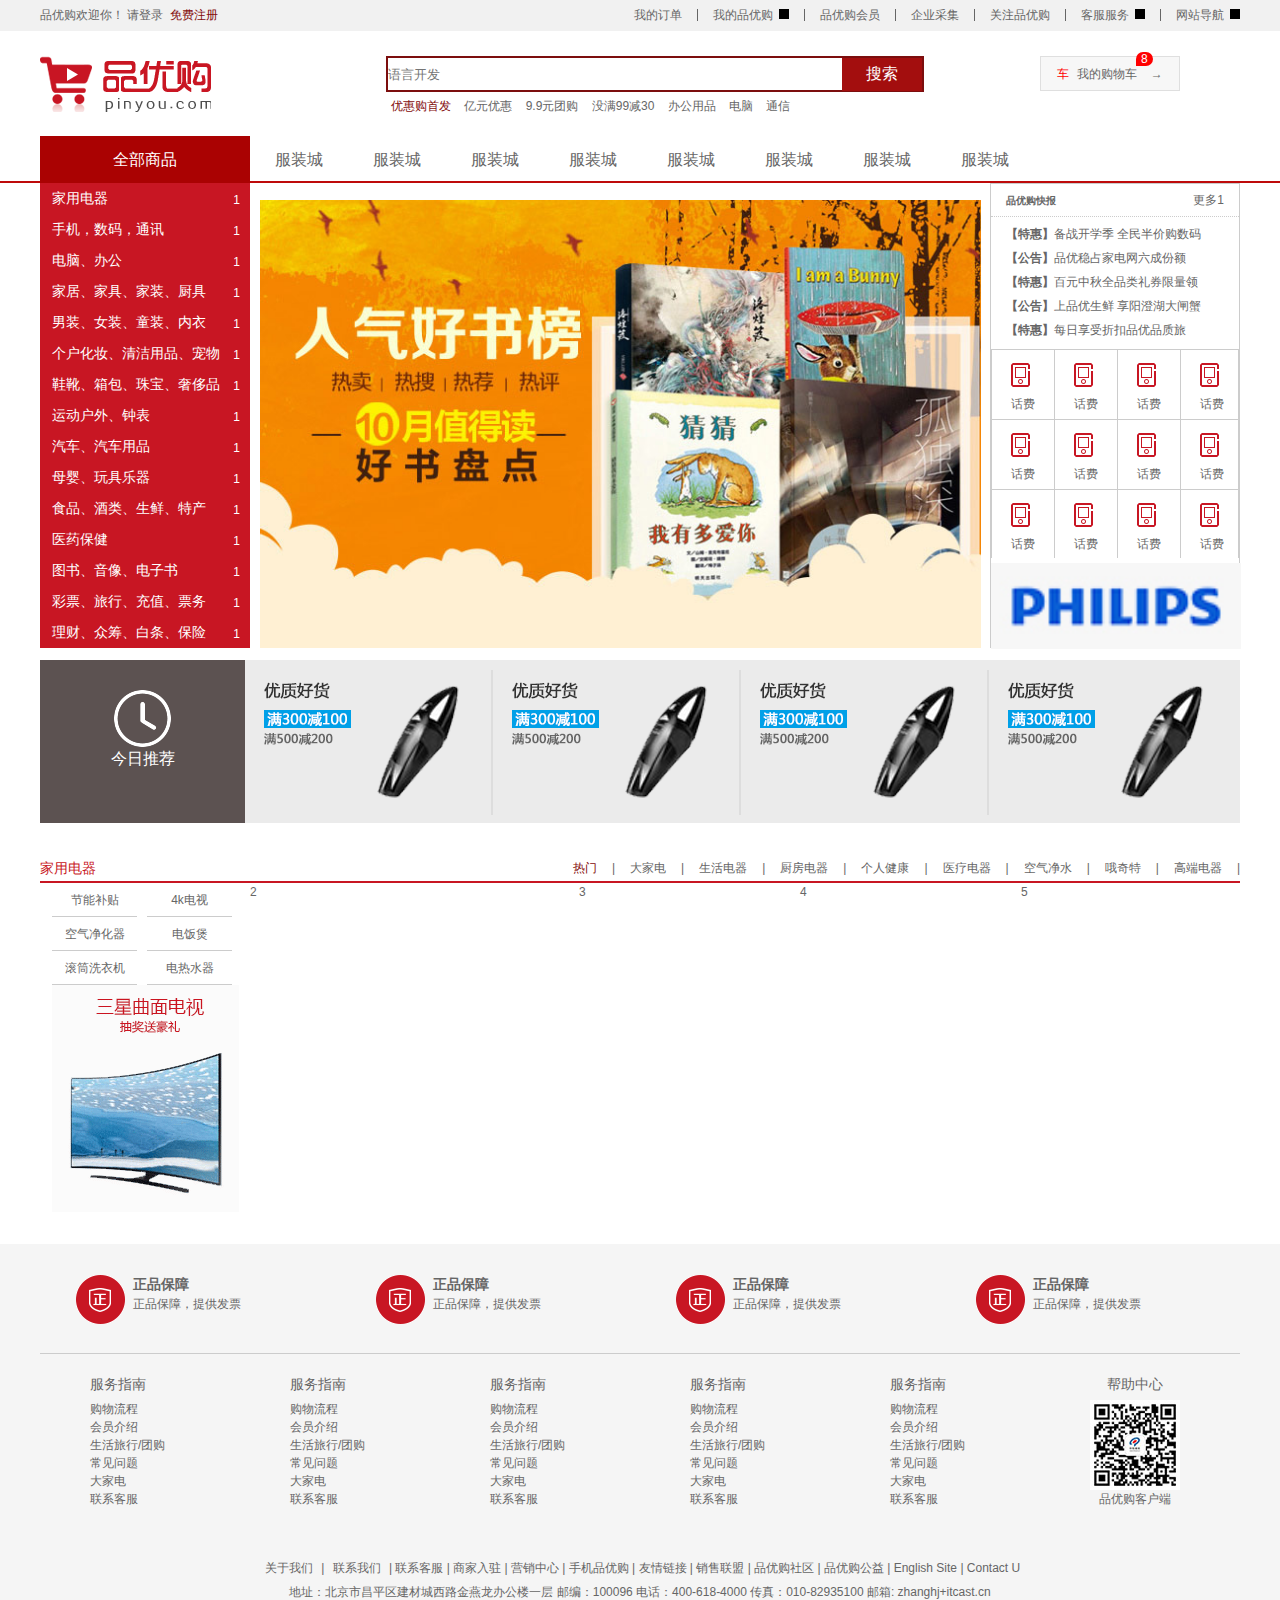
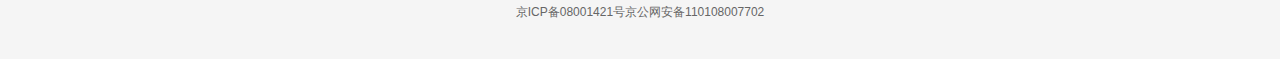
<file: shopping/index.html>
<!DOCTYPE html>
<html lang="en">

<head>
    <meta charset="UTF-8">
    <meta http-equiv="X-UA-Compatible" content="IE=edge">
    <meta name="viewport" content="width=device-width, initial-scale=1.0">
    <title>品优购首页 -小米s5，红米note4，小米MIX，小米笔记本官方网站</title>
    <!-- 网站说明 -->
    <meta name="description"
        content="京东JD》COM-专业的综合网上购物商城，销售家电，数码通讯，电脑，家具百货，服装服饰，母婴，图书，视屏，等数万个平拍优质商品。便捷，诚信的服务，为你提供愉快的网上购物体验！/">
    <!-- keywords关键字 -->
    <meta name="keywords" content="网上购物，网上商城，手机，笔记本，电脑，MP3，cd，vcd，dv，相机，数码，配件，存储卡，京东/">
    <!-- 引入页面上方图标 -->
    <link rel="shortcut icon" href="favicon.ico">
    <!-- 引入我们初始化样式文件 -->
    <link rel="stylesheet" href="css/京东css初始化代码.css">
    <!-- 引入我们公共样式文件 -->
    <link rel="stylesheet" href="css/common.css">
    <!-- 引入主体文件 -->
    <link rel="stylesheet" href="css/index.css">

</head>


<body>
    <!-- 快捷导航开始 -->
    <div class="shortcut">
        <div class="w">
            <div class="fl">
                <ul>
                    <li>品优购欢迎你！&nbsp;</li>
                    <li>
                        <a href="#">请登录</a> &nbsp;<a href="register.html" class="style_color">免费注册</a>
                    </li>
                </ul>
            </div>
            <div class="fr">
                <ul>
                    <li>我的订单</li>
                    <li></li>
                    <li class="arrow_icon">我的品优购</li>
                    <li></li>
                    <li>品优购会员</li>
                    <li></li>
                    <li>企业采集</li>
                    <li></li>
                    <li>关注品优购</li>
                    <li></li>
                    <li class="arrow_icon">客服服务</li>
                    <li></li>
                    <li class="arrow_icon">网站导航</li>
                </ul>
            </div>
        </div>
    </div>
    <!-- 快捷导航结束 -->
    <!-- header制作开始 -->
    <div class="header w">
        <!-- logo的制作开始 -->
        <div class="logo">
            <h1><a href="index.html">品优购首页</a></h1>
        </div>
        <!-- logo制作结束 -->
        <!-- seacher制作开始 -->
        <div class="search">
            <input type="search" placeholder="语言开发">
            <button>搜索</button>
        </div>
        <!-- seacher制作结束 -->
        <!-- hotwords制作开始 -->
        <div class="hotwords">
            <a href="#" class="style_color"> 优惠购首发</a>
            <a href="#">亿元优惠</a>
            <a href="#">9.9元团购</a>
            <a href="#">没满99减30</a>
            <a href="#">办公用品</a>
            <a href="#">电脑</a>
            <a href="#">通信</a>
        </div>
        <!-- hotwords制作结束 -->
        <!-- shopcar制作开始 -->
        <div class="shopcar">
            我的购物车
            <i class="count">8</i>


        </div>
        <!-- shopcar制作结束 -->
    </div>
    <!-- header制作结束 -->
    <!-- nav制作开始 -->
    <nav class="nav">
        <div class="w">
            <div class="dropdown">
                <div class="dt">
                    全部商品
                </div>
                <div class="dd">
                    <ul>
                        <li><a href="#">家用电器</a> </li>
                        <li><a href="list.html">手机，数码，通讯</a> </li>
                        <li><a href="#">电脑、办公</a> </li>
                        <li><a href="#">家居、家具、家装、厨具</a> </li>
                        <li><a href="#">男装、女装、童装、内衣</a> </li>
                        <li><a href="#">个户化妆、清洁用品、宠物</a> </li>
                        <li><a href="#">鞋靴、箱包、珠宝、奢侈品</a> </li>
                        <li><a href="#">运动户外、钟表</a> </li>
                        <li><a href="#">汽车、汽车用品</a> </li>
                        <li><a href="#">母婴、玩具乐器</a> </li>
                        <li><a href="#">食品、酒类、生鲜、特产</a> </li>
                        <li><a href="#">医药保健</a> </li>
                        <li><a href="#">图书、音像、电子书</a> </li>
                        <li><a href="#">彩票、旅行、充值、票务</a> </li>
                        <li><a href="#">理财、众筹、白条、保险</a> </li>


                    </ul>
                </div>
            </div>
            <div class="navitems">
                <ul>
                    <li><a href="#">服装城</a></li>
                    <li><a href="#">服装城</a></li>
                    <li><a href="#">服装城</a></li>
                    <li><a href="#">服装城</a></li>
                    <li><a href="#">服装城</a></li>
                    <li><a href="#">服装城</a></li>
                    <li><a href="#">服装城</a></li>
                    <li><a href="#">服装城</a></li>

                </ul>
            </div>
        </div>
    </nav>

    <!-- main主体模块开始 -->
    <div class="w">
        <div class="main">
            <div class="focus">
                <ul>
                    <li><img src="upload/banner1.jpg"></li>
                </ul>
            </div>
            <div class="newsflash">
                <div class="new">
                    <div class="new_hd">
                        <h5>品优购快报</h5>
                        <a href="#">更多</a>
                    </div>
                    <div class="new_bd">
                        <ul>
                            <li><strong>【特惠】</strong>备战开学季 全民半价购数码</li>
                            <li><strong>【公告】</strong>品优稳占家电网六成份额</li>
                            <li><strong>【特惠】</strong>百元中秋全品类礼券限量领</li>
                            <li><strong>【公告】</strong>上品优生鲜 享阳澄湖大闸蟹 </li>
                            <li><strong>【特惠】</strong>每日享受折扣品优品质旅</li>
                        </ul>
                    </div>
                </div>
                <div class="lifeservice">
                    <ul>
                        <li>
                            <i></i>
                            <p>话费</p>
                        </li>
                        <li>
                            <i></i>
                            <p>话费</p>
                        </li>
                        <li>
                            <i></i>
                            <p>话费</p>
                        </li>
                        <li>
                            <i></i>
                            <p>话费</p>
                        </li>
                        <li>
                            <i></i>
                            <p>话费</p>
                        </li>
                        <li>
                            <i></i>
                            <p>话费</p>
                        </li>
                        <li>
                            <i></i>
                            <p>话费</p>
                        </li>
                        <li>
                            <i></i>
                            <p>话费</p>
                        </li>
                        <li>
                            <i></i>
                            <p>话费</p>
                        </li>
                        <li>
                            <i></i>
                            <p>话费</p>
                        </li>
                        <li>
                            <i></i>
                            <p>话费</p>
                        </li>
                        <li>
                            <i></i>
                            <p>话费</p>
                        </li>
                    </ul>

                </div>
                <div class="bargain">
                    <img src="upload/brand_17.png">
                </div>
            </div>
        </div>
    </div>
    <!-- main主体模块结束 -->

    <!-- 推荐模块开始 -->
    <div class="w recom">
        <div class="recom_hd">
            <img src="images/clock.png" alt="">
            <p>今日推荐</p>

        </div>
        <div class="recom_bd">
            <ul>
                <li><img src="upload/today01.png" alt=""></li>
                <li><img src="upload/today01.png" alt=""></li>
                <li><img src="upload/today01.png" alt=""></li>
                <li><img src="upload/today01.png" alt=""></li>
            </ul>
        </div>
    </div>
    <!-- 推荐模块结束 -->


    <!-- floor模块开始 -->
    <div class="floor">
        <div class="w jiadian">
            <div class="box_hd">
                <h3>家用电器</h3>
                <div class="tab_list">
                    <ul>
                        <li><a href="#" class="style_color">热门</a>|</li>
                        <li><a href="#">大家电</a>|</li>
                        <li><a href="#">生活电器</a>|</li>
                        <li><a href="#">厨房电器</a>|</li>
                        <li><a href="#">个人健康</a>|</li>
                        <li><a href="#">医疗电器</a>|</li>
                        <li><a href="#">空气净水</a>|</li>
                        <li><a href="#">哦奇特</a>|</li>
                        <li><a href="#">高端电器</a>|</li>


                    </ul>
                </div>
            </div>
            <div class="box_bd">
                <div class="tab_content">
                    <div class="col_210">
                        <ul>
                            <li><a href="#">节能补贴</a></li>
                            <li><a href="#">4k电视</a></li>
                            <li><a href="#">空气净化器</a></li>
                            <li><a href="#">电饭煲</a></li>
                            <li><a href="#">滚筒洗衣机</a></li>
                            <li><a href="#">电热水器</a></li>
                        </ul>
                        <img src="upload/floor-1-1.png" alt="">
                    </div>
                    <div class="col_329">2</div>
                    <div class="col_221">3</div>
                    <div class="col_221">4</div>
                    <div class="col_219">5</div>
                </div>
            </div>
        </div>

    </div>



    <!-- floor模块结束 -->






    <!-- 底部模块开始 -->
    <footer class="footer">
        <div class="w">
            <!-- 服务模块开始 -->
            <div class="mod_service">
                <ul>
                    <li>
                        <h5></h5>
                        <div class="service_txt">
                            <h4>正品保障</h4>
                            <p>正品保障，提供发票</p>
                        </div>
                    </li>
                    <li>
                        <h5></h5>
                        <div class="service_txt">
                            <h4>正品保障</h4>
                            <p>正品保障，提供发票</p>
                        </div>
                    </li>
                    <li>
                        <h5></h5>
                        <div class="service_txt">
                            <h4>正品保障</h4>
                            <p>正品保障，提供发票</p>
                        </div>
                    </li>
                    <li>
                        <h5></h5>
                        <div class="service_txt">
                            <h4>正品保障</h4>
                            <p>正品保障，提供发票</p>
                        </div>
                    </li>
                </ul>
            </div>
            <!-- 服务模块结束 -->
            <!-- 最底部模块开始 -->
            <div class="mod_help">
                <dl>
                    <dt>服务指南</dt>
                    <dd><a href="#">购物流程</a></dd>
                    <dd><a href="#">会员介绍</a></dd>
                    <dd><a href="#">生活旅行/团购</a></dd>
                    <dd><a href="#">常见问题</a></dd>
                    <dd><a href="#">大家电</a></dd>
                    <dd><a href="#">联系客服</a></dd>
                </dl>
                <dl>
                    <dt>服务指南</dt>
                    <dd><a href="#">购物流程</a></dd>
                    <dd><a href="#">会员介绍</a></dd>
                    <dd><a href="#">生活旅行/团购</a></dd>
                    <dd><a href="#">常见问题</a></dd>
                    <dd><a href="#">大家电</a></dd>
                    <dd><a href="#">联系客服</a></dd>
                </dl>
                <dl>
                    <dt>服务指南</dt>
                    <dd><a href="#">购物流程</a></dd>
                    <dd><a href="#">会员介绍</a></dd>
                    <dd><a href="#">生活旅行/团购</a></dd>
                    <dd><a href="#">常见问题</a></dd>
                    <dd><a href="#">大家电</a></dd>
                    <dd><a href="#">联系客服</a></dd>
                </dl>
                <dl>
                    <dt>服务指南</dt>
                    <dd><a href="#">购物流程</a></dd>
                    <dd><a href="#">会员介绍</a></dd>
                    <dd><a href="#">生活旅行/团购</a></dd>
                    <dd><a href="#">常见问题</a></dd>
                    <dd><a href="#">大家电</a></dd>
                    <dd><a href="#">联系客服</a></dd>
                </dl>
                <dl>
                    <dt>服务指南</dt>
                    <dd><a href="#">购物流程</a></dd>
                    <dd><a href="#">会员介绍</a></dd>
                    <dd><a href="#">生活旅行/团购</a></dd>
                    <dd><a href="#">常见问题</a></dd>
                    <dd><a href="#">大家电</a></dd>
                    <dd><a href="#">联系客服</a></dd>
                </dl>
                <dl>
                    <dt>帮助中心</dt>
                    <dd>
                        <img src="images/wx_cz.jpg">
                        品优购客户端
                    </dd>

                </dl>
            </div>
            <!-- 最底部模块结束 -->
            <div class="mod_copyright">
                <div class="link">
                    <a href="#">关于我们</a> | <a href="#">联系我们</a> | 联系客服 | 商家入驻 | 营销中心 | 手机品优购 | 友情链接 | 销售联盟 | 品优购社区 |
                    品优购公益 | English Site | Contact U
                </div>
                <div class="copyright">
                    地址：北京市昌平区建材城西路金燕龙办公楼一层 邮编：100096 电话：400-618-4000 传真：010-82935100 邮箱: zhanghj+itcast.cn <br>
                    京ICP备08001421号京公网安备110108007702
                </div>
            </div>
        </div>


    </footer>
    <!-- 底部模块结束 -->




</body>

</html>
</file>
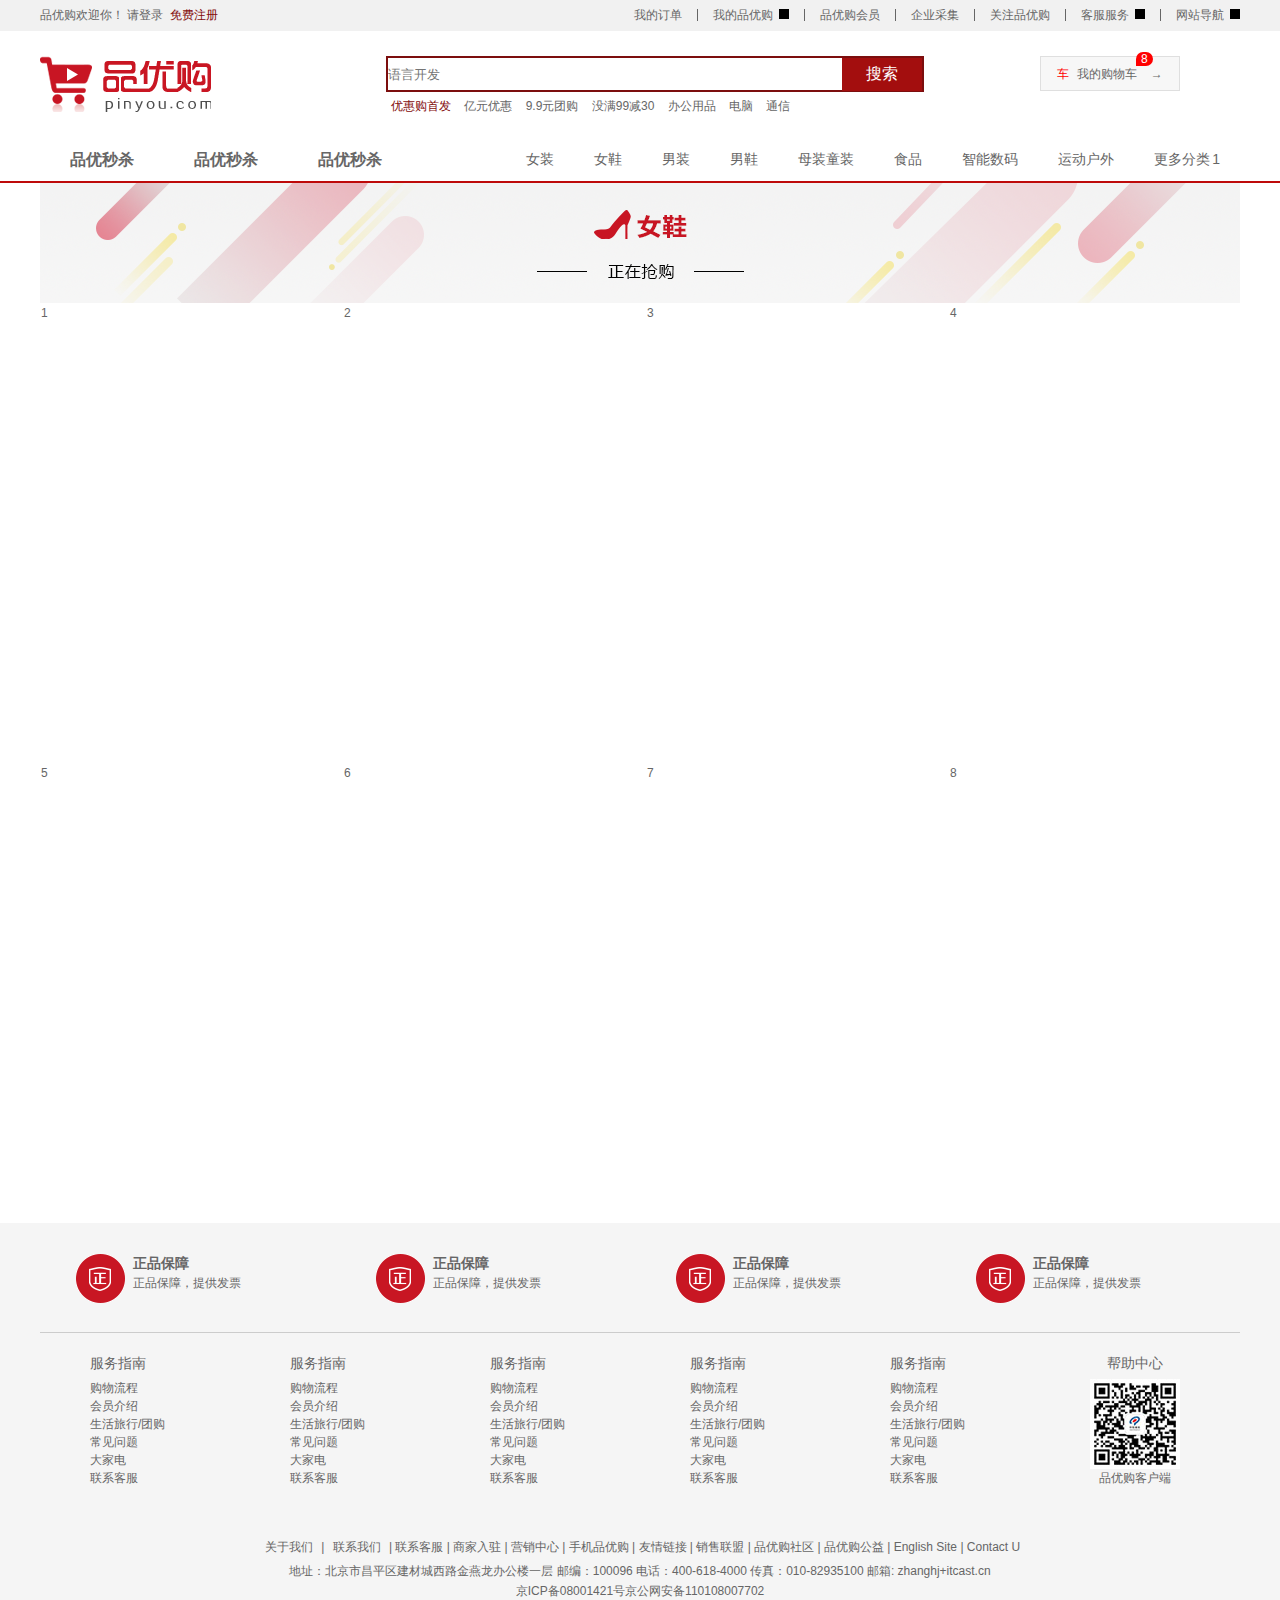
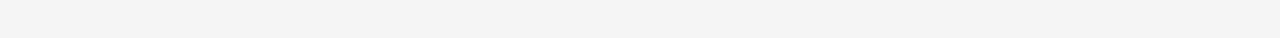
<file: shopping/list.html>
<!DOCTYPE html>
<html lang="en">

<head>
    <meta charset="UTF-8">
    <meta http-equiv="X-UA-Compatible" content="IE=edge">
    <meta name="viewport" content="width=device-width, initial-scale=1.0">
    <title>品优购列表 -小米s5，红米note4，小米MIX，小米笔记本官方网站</title>
    <meta name="description"
        content="京东JD》COM-专业的综合网上购物商城，销售家电，数码通讯，电脑，家具百货，服装服饰，母婴，图书，视屏，等数万个平拍优质商品。便捷，诚信的服务，为你提供愉快的网上购物体验！/">
    <!-- keywords关键字 -->
    <meta name="keywords" content="网上购物，网上商城，手机，笔记本，电脑，MP3，cd，vcd，dv，相机，数码，配件，存储卡，京东/">
    <!-- 引入页面上方图标 -->
    <link rel="shortcut icon" href="favicon.ico">
    <link rel="stylesheet" href="css/common.css">
    <link rel="stylesheet" href="css/京东css初始化代码.css">
    <link rel="stylesheet" href="css/list.css">
</head>

<body>
    <!-- 快捷导航开始 -->
    <div class="shortcut">
        <div class="w">
            <div class="fl">
                <ul>
                    <li>品优购欢迎你！&nbsp;</li>
                    <li>
                        <a href="#">请登录</a> &nbsp;<a href="#" class="style_color">免费注册</a>
                    </li>
                </ul>
            </div>
            <div class="fr">
                <ul>
                    <li>我的订单</li>
                    <li></li>
                    <li class="arrow_icon">我的品优购</li>
                    <li></li>
                    <li>品优购会员</li>
                    <li></li>
                    <li>企业采集</li>
                    <li></li>
                    <li>关注品优购</li>
                    <li></li>
                    <li class="arrow_icon">客服服务</li>
                    <li></li>
                    <li class="arrow_icon">网站导航</li>
                </ul>
            </div>
        </div>
    </div>
    <!-- 快捷导航结束 -->
    <!-- header制作开始 -->
    <div class="header w">
        <!-- logo的制作开始 -->
        <div class="logo">
            <h1><a href="index.html">品优购首页</a></h1>
        </div>
        <!-- logo制作结束 -->
        <!-- seacher制作开始 -->
        <div class="search">
            <input type="search" placeholder="语言开发">
            <button>搜索</button>
        </div>
        <!-- seacher制作结束 -->
        <!-- hotwords制作开始 -->
        <div class="hotwords">
            <a href="#" class="style_color"> 优惠购首发</a>
            <a href="#">亿元优惠</a>
            <a href="#">9.9元团购</a>
            <a href="#">没满99减30</a>
            <a href="#">办公用品</a>
            <a href="#">电脑</a>
            <a href="#">通信</a>
        </div>
        <!-- hotwords制作结束 -->
        <!-- shopcar制作开始 -->
        <div class="shopcar">
            我的购物车
            <i class="count">8</i>


        </div>
        <!-- shopcar制作结束 -->
    </div>
    <!-- header制作结束 -->


    <!-- List制作开始    -->

    <nav class="nav">
        <div class="w">
            <div class="sk_list">
                <ul>
                    <li><a href="#">品优秒杀</a></li>
                    <li><a href="#">品优秒杀</a></li>
                    <li><a href="#">品优秒杀</a></li>
                </ul>
            </div>
            <div class="sk_con">
                <ul>
                    <li><a href="#">女装</a></li>
                    <li><a href="#">女鞋</a></li>
                    <li><a href="#">男装</a></li>
                    <li><a href="#">男鞋</a></li>
                    <li><a href="#">母装童装</a></li>
                    <li><a href="#">食品</a></li>
                    <li><a href="#">智能数码</a></li>
                    <li><a href="#">运动户外</a></li>
                    <li><a href="#">更多分类</a></li>


                </ul>
            </div>
        </div>
    </nav>
    <div class=" w sk_container">
        <div class="sk_hd">
            <img src="upload/bg_03.png" alt="">
        </div>
        <div class="sk_bd clearfix">
            <ul class="clearfix">
                <li>1</li>
                <li>2</li>
                <li>3</li>
                <li>4</li>
                <li>5</li>
                <li>6</li>
                <li>7</li>
                <li>8</li>
            </ul>
        </div>
    </div>



    <!-- 底部模块开始 -->
    <footer class="footer">
        <div class="w">
            <!-- 服务模块开始 -->
            <div class="mod_service">
                <ul>
                    <li>
                        <h5></h5>
                        <div class="service_txt">
                            <h4>正品保障</h4>
                            <p>正品保障，提供发票</p>
                        </div>
                    </li>
                    <li>
                        <h5></h5>
                        <div class="service_txt">
                            <h4>正品保障</h4>
                            <p>正品保障，提供发票</p>
                        </div>
                    </li>
                    <li>
                        <h5></h5>
                        <div class="service_txt">
                            <h4>正品保障</h4>
                            <p>正品保障，提供发票</p>
                        </div>
                    </li>
                    <li>
                        <h5></h5>
                        <div class="service_txt">
                            <h4>正品保障</h4>
                            <p>正品保障，提供发票</p>
                        </div>
                    </li>
                </ul>
            </div>
            <!-- 服务模块结束 -->
            <!-- 最底部模块开始 -->
            <div class="mod_help">
                <dl>
                    <dt>服务指南</dt>
                    <dd><a href="#">购物流程</a></dd>
                    <dd><a href="#">会员介绍</a></dd>
                    <dd><a href="#">生活旅行/团购</a></dd>
                    <dd><a href="#">常见问题</a></dd>
                    <dd><a href="#">大家电</a></dd>
                    <dd><a href="#">联系客服</a></dd>
                </dl>
                <dl>
                    <dt>服务指南</dt>
                    <dd><a href="#">购物流程</a></dd>
                    <dd><a href="#">会员介绍</a></dd>
                    <dd><a href="#">生活旅行/团购</a></dd>
                    <dd><a href="#">常见问题</a></dd>
                    <dd><a href="#">大家电</a></dd>
                    <dd><a href="#">联系客服</a></dd>
                </dl>
                <dl>
                    <dt>服务指南</dt>
                    <dd><a href="#">购物流程</a></dd>
                    <dd><a href="#">会员介绍</a></dd>
                    <dd><a href="#">生活旅行/团购</a></dd>
                    <dd><a href="#">常见问题</a></dd>
                    <dd><a href="#">大家电</a></dd>
                    <dd><a href="#">联系客服</a></dd>
                </dl>
                <dl>
                    <dt>服务指南</dt>
                    <dd><a href="#">购物流程</a></dd>
                    <dd><a href="#">会员介绍</a></dd>
                    <dd><a href="#">生活旅行/团购</a></dd>
                    <dd><a href="#">常见问题</a></dd>
                    <dd><a href="#">大家电</a></dd>
                    <dd><a href="#">联系客服</a></dd>
                </dl>
                <dl>
                    <dt>服务指南</dt>
                    <dd><a href="#">购物流程</a></dd>
                    <dd><a href="#">会员介绍</a></dd>
                    <dd><a href="#">生活旅行/团购</a></dd>
                    <dd><a href="#">常见问题</a></dd>
                    <dd><a href="#">大家电</a></dd>
                    <dd><a href="#">联系客服</a></dd>
                </dl>
                <dl>
                    <dt>帮助中心</dt>
                    <dd>
                        <img src="images/wx_cz.jpg">
                        品优购客户端
                    </dd>

                </dl>
            </div>
            <!-- 最底部模块结束 -->
            <div class="mod_copyright">
                <div class="link">
                    <a href="#">关于我们</a> | <a href="#">联系我们</a> | 联系客服 | 商家入驻 | 营销中心 | 手机品优购 | 友情链接 | 销售联盟 | 品优购社区 |
                    品优购公益 | English Site | Contact U
                </div>
                <div class="copyright">
                    地址：北京市昌平区建材城西路金燕龙办公楼一层 邮编：100096 电话：400-618-4000 传真：010-82935100 邮箱: zhanghj+itcast.cn <br>
                    京ICP备08001421号京公网安备110108007702
                </div>
            </div>
        </div>


    </footer>
    <!-- 底部模块结束 -->
</body>

</html>
</file>
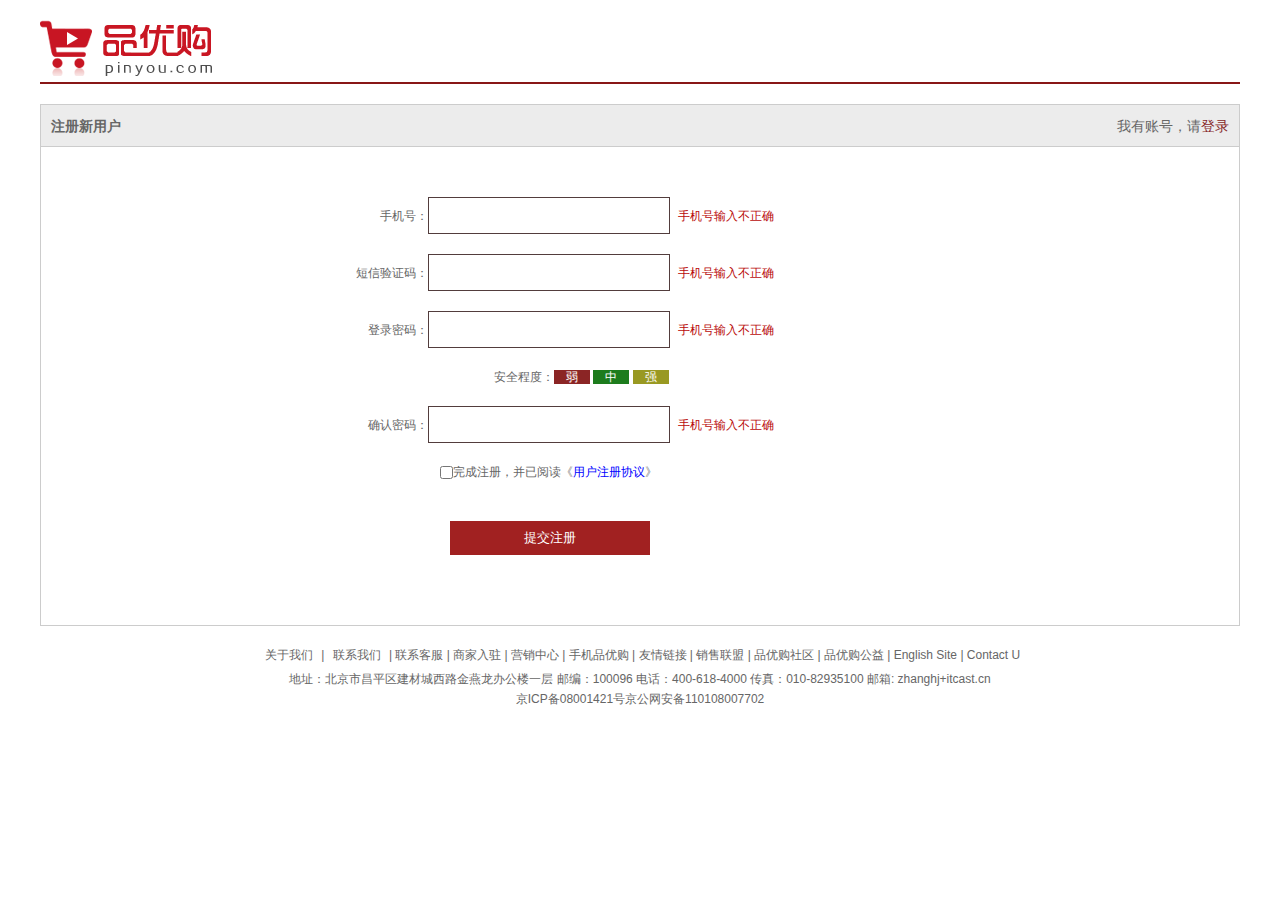
<file: shopping/register.html>
<!DOCTYPE html>
<html lang="en">

<head>
    <meta charset="UTF-8">
    <meta http-equiv="X-UA-Compatible" content="IE=edge">
    <meta name="viewport" content="width=device-width, initial-scale=1.0">
    <title>注册界面</title>
    <link rel="shortcut icon" href="favicon.ico">
    <link rel="stylesheet" href="css/京东css初始化代码.css">
    <link rel="stylesheet" href="css/register.css">
</head>

<body>
    <div class="w">
        <header>
            <div class="logo">
                <img src="images/logo.png" alt="">
            </div>
        </header>
        <div class="registerarea">
            <h3>
                注册新用户
                <div class="login">我有账号，请<a href="index.html" class="style_color">登录</a></div>
            </h3>
            <div class="reg_form">
                <form action="">
                    <ul>
                        <li><label for="">手机号：</label><input type="text" class="inp"><span class="error">
                                手机号输入不正确</span>
                        </li>
                        <li><label for="">短信验证码：</label><input type="text" class="inp"><span class="error">
                                手机号输入不正确</span>
                        </li>
                        <li><label for="">登录密码：</label><input type="password" class="inp"><span class="error">
                                手机号输入不正确</span> </li>
                        <li class="safe">安全程度：<em>弱</em> <em>中</em> <em>强</em></li>
                        <li><label for="">确认密码：</label><input type="password" class="inp"><span class="error">
                                手机号输入不正确</span> </li>
                        <li class="agree"><input type="checkbox" name="" id="">完成注册，并已阅读《<a href="#">用户注册协议</a>》</li>
                        <li>
                            <input type="submit" value="提交注册" class="btn">
                        </li>
                    </ul>
                </form>

            </div>
        </div>

    </div>
    <footer>
        <div class="mod_copyright">
            <div class="link">
                <a href="#">关于我们</a> | <a href="#">联系我们</a> | 联系客服 | 商家入驻 | 营销中心 | 手机品优购 | 友情链接 | 销售联盟 | 品优购社区 |
                品优购公益 | English Site | Contact U
            </div>
            <div class="copyright">
                地址：北京市昌平区建材城西路金燕龙办公楼一层 邮编：100096 电话：400-618-4000 传真：010-82935100 邮箱: zhanghj+itcast.cn <br>
                京ICP备08001421号京公网安备110108007702
            </div>
        </div>
    </footer>

</body>

</html>
</file>
<file: shopping/css/京东css初始化代码.css>
﻿/*清除元素默认的内外边距  */
* {
    margin: 0;
    padding: 0;
    /* css3盒子模型 */
    box-sizing: border-box;
    
}
/*让所有斜体 不倾斜*/
em,
i {
    font-style: normal;
}
/*去掉列表前面的小点*/
li {
    list-style: none;
}
/*图片没有边框   去掉图片底侧的空白缝隙*/
img {
    border: 0;  /*ie6*/
    vertical-align: middle;
}
/*让button 按钮 变成小手*/
button {
    cursor: pointer;
}
/*取消链接的下划线*/
a {
    color: #666;
    text-decoration: none;
}

a:hover {
    color: #e33333;
}

button,
input {
    font-family: 'Microsoft YaHei', 'Heiti SC', tahoma, arial, 'Hiragino Sans GB', \\5B8B\4F53, sans-serif;
    border: 0;
    outline: none;
}

body {
    background-color: #fff;
    font: 12px/1.5 'Microsoft YaHei', 'Heiti SC', tahoma, arial, 'Hiragino Sans GB', \\5B8B\4F53, sans-serif;
    color: #666
}

.hide,
.none {
    display: none;
}
/*清除浮动*/
.clearfix:after {
    visibility: hidden;
    clear: both;
    display: block;
    content: "";
    height: 0
}

.clearfix {
    *zoom: 1
}
</file>
<file: shopping/css/common.css>
/* 版心 */
 .w{
    width: 1200px;
    margin: 0 auto;
}
.style_color{
    color: rgb(131, 11, 11);

}
.shortcut{
    height: 31px;
    line-height: 31px;
    background-color: #f1f1f1;
}
.shortcut .fl {
    float: left;
}
.shortcut .fr {
    float: right;
}
.shortcut .fl ul li{
    float: left;
}
.shortcut .fr ul li{
    float: left;
}
.shortcut .fr ul li:nth-child(2n){
    width: 1px;
    height: 12px;
    background-color: #666;
    margin: 9px 15px 0;

}
.arrow_icon::after{
    content: '';
    display: inline-block;
    margin-left: 6px;
    width: 10px;
    height: 10px;
    background-color: black;
}
/* 快捷导航结束 */
/* header开始 */
.header{
    position: relative;
    height: 105px;
    background-color: #fff;
}
.header .logo{
    position: absolute;
    top: 25px;
    width: 171px;
    height: 61px;

}
.header .logo a{
    display: block;
    width: 171px;
    height: 61px;
    background: url(../images/logo.png) no-repeat;
    font-size: 0;
}
/* header结束 */
/* seacher开始 */
.search{
    position: absolute;
    top: 25px;
    left: 346px;

    width: 538px;
    height: 36px;
    border: 2px solid rgb(124, 14, 14);
}
.search input{
    float: left;
    width: 454px;
    height: 32px;

}
.search button{
    float: left;
    width: 80px;
    height: 33px;
    font-size: 16px;
    color:#fff;
    background-color: rgb(163, 14, 14);
}
/* seacher结束 */
/* hotwords开始 */
.hotwords{
    position: absolute;
    top: 66px;
    left: 346px;
}
.hotwords a{
    margin: 0 5px;
}
/* hotwords结束 */
/* shopcar制作开始 */
.shopcar{
    position: absolute;
    width: 140px;
    height: 35px;
    top: 25px;
    right: 60px;
    line-height: 35px;
    text-align: center;
    border:1px solid #dfdfdf;
    background-color: #f7f7f7;
}
.shopcar::before{
    content: '车';
    margin-right: 5px;
    color: red;
}
.shopcar::after{
    content: '→';
    margin-left: 10px;
}
.shopcar .count{
    position: absolute;
    top:-5px;
    left: 95px;
    height: 14px;
    line-height: 14px;
    padding: 0 5px;
    background-color: red;
   border-radius: 7px 7px 7px 0;
    color: #fff;

}
/* shopcar制作结束 */
/* header制作结束 */
/* nav制作开始 */
.nav{
    height: 47px;
    border-bottom: 2px solid rgb(190, 10, 10);
}
.nav .w .dropdown{
    float: left;
    width: 210px;
    height: 47px;
    background-color: rgb(170, 2, 2);
}
.nav .w .dropdown .dt{
    width: 100%;
    height: 100%;
    color: #fff;
    line-height: 47px;
    text-align: center;
    font-size: 16px;
}
.nav .w .dropdown .dd{
    /* display: none; */
    width: 210px;
    height: 465px;
    background-color: #c81623;
    
}
.nav .w .dropdown .dd li{
    position: relative;
    height: 31px;
    line-height: 31px;
    margin-left: 2px;


}
.nav .w .dropdown .dd li:hover{
    background-color: #fff;
}
.nav .w .dropdown .dd li:hover a{
    color: #c81623;
}
.nav .w .dropdown .dd li a{
    color: #fff;
    font-size: 14px;
    margin-left: 10px;
}
.nav .w .dropdown .dd li::after{
    position: absolute;
    top:2px ;
    right: 10px;
    content: '1';
    color: #fff;

}
.nav .w .dropdown .dd li:hover::after{
    color: #c81623;
}
.nav .w .navitems li{
    float: left;
    
}
.nav .w .navitems li a{
    display: block;
    font-size: 16px;
    height: 47x;
    line-height: 47px;
    padding: 0 25px;

}
/* nav制作结束 */
/* 头部区域结束 */
.footer{
    height: 415px;
    background-color: #f5f5f5;
    padding-top: 30px;
}
.mod_service{
    display: block;
    height: 80px;
    border-bottom: 1px solid #ccc;
}
.mod_service ul li h5{
    width:  50px;
    height: 50px;
    float: left;
    margin-right: 8px;
    background: url(../images/icons.png) no-repeat -252px -2px;

}

.mod_service ul li{
    width: 300px;
    height: 50px;
    float: left;
    padding-left: 35px;
}
.service_txt h4{
    font-size: 14px;

}
.service_txt p{
    font-size: 12px;
}
.footer .mod_help{
    height: 185px;
    padding: 20px 0 0 50px;
}
.mod_help dt{
    margin-bottom: 5px;
    font-size: 14px;
}
.mod_help dl{
    width: 200px;
    float: left;
}
.mod_help dl:last-child{
    width: 90px;
    text-align: center;
}
.mod_copyright{
    padding-top: 20px;
    text-align: center;
}
.mod_copyright .link{
    margin-bottom: 5px;
}
.link a{
    margin: 0 5px;
}
.mod_copyright .copyright{
    line-height: 20px;
}
</file>
<file: shopping/css/index.css>
.main{
    background-color: white;
    width: 980px;;
    height: 465px;
    
    margin-left: 220px;
}
.main .focus{
    width: 721px;
    height: 465px;

    float: left;
}
.main .focus ul li img{
    width: 100%;
    height: 100%;
    margin-top: 16.5px;
}
.newsflash{
    width: 250px;
    height: 465px;
    float: right;
    border: 1px solid #ccc;
}
.newsflash .new{
    height: 165px;
    background-color: white;
    
}
.new .new_hd{
    height: 33px;
    line-height: 33px;
    padding: 0 15px;
    border-bottom: 1px dotted #ccc;
}
.new .new_hd h5{
    float: left;

}
.new .new_hd a{
    float: right;
}
.new .new_hd a::after{
    content: '1';

}
.new .new_bd{
    
    padding: 5px 15px 0;
}
.lifeservice{
    border: 1px solid #ccc;
    border-left:0 ;
    border-bottom: 0;
    height: 209px;
    background-color: white;
    overflow: hidden;
}
.newsflash .bargain img{
    margin-top: 5px;
    width: 250px;
    height: 100%;

}
.new .new_bd ul li{
    height: 24px;
    line-height: 24px;
    overflow: hidden;
    white-space: nowrap;
    text-overflow: ellipsis;
}
.lifeservice ul {
    width: 252px;
}
.lifeservice ul li{
    float: left;
    width: 63px;
    height: 70px;
    border-left: 1px solid #ccc;
    border-bottom: 1px solid #ccc;
    
    text-align: center;

}
.lifeservice ul li i{
    width: 24px;
    height: 28px;
    display: inline-block;
    background-color: pink;
    margin-top: 12px;
    background: url(../images/icons.png) no-repeat -19px -15px;
}
/* 推荐模块开始 */
.recom{
    height: 163px;
    margin-top: 12px;
    background-color: #ebebeb;
}
.recom .recom_hd{
    float: left;
    width: 205px;
    height: 163px;
    background-color: #5c5251;
    text-align: center;
    padding-top: 30px;
}
.recom .recom_hd p{
    font-size: 16px;
    color: white;
}
.recom .recom_bd{
    float: left;
}
.recom .recom_bd li{
    position: relative;
    float: left;
}
.recom .recom_bd li:nth-child(-n+3)::after{
    content: '';
    width: 2px;
    height: 145px;
    position: absolute;
    right: 0;
    top: 10px;
    background-color: #ddd;
}
/* floor模块开始 */
.floor .w{
    margin-top: 30px;
}
.floor .box_hd{
    height: 30px;
    border-bottom: 2px solid #c81623;   
}
.floor .box_hd h3{
    line-height: 30px;
    color: #c81623;
    font-weight: 400;
    float: left;
}
.box_hd .tab_list{
    float: right;
}
.box_hd .tab_list ul li{
    float: left;
}
.box_hd .tab_list ul li a{
    padding: 0 15px;
    line-height: 30px;
}
.floor .box_bd .tab_content>div{
    float: left;
    height: 361px;
}
.tab_content .col_210{
    width: 210px;
    text-align: center;
}
.tab_content .col_329{
    width: 329px;
}
.tab_content .col_221{
    width: 221px;
}
.box_bd{
    height: 361px;
}
.tab_content .col_219{
    width: 219px;

}

.col_210 ul{
    margin-left: 12px;
}


.col_210 ul li{
    float: left;
    width: 85px;
    height: 34px;
    border-bottom:1px solid #ccc ;
    line-height: 34px;
    text-align: center;
    margin-right: 10px;
}
</file>
<file: shopping/css/list.css>
.nav .sk_list ul{
    float: left;

}
.nav .sk_list ul li{
    float: left;
    
}
.nav .sk_list ul li a{
    display: block;
    font-size: 16px;
    line-height: 47px;
    padding: 0 30px;
    font-weight: 700;
}
.nav .sk_con ul{
    float: right;
}
.nav .sk_con ul li{
    float: left;
}
.nav .sk_con ul li a{
    display: block;
    line-height: 47px;
    padding: 0 20px;
    font-size: 14px;
    font-weight: 400;
}
.nav .sk_con ul li:last-child a::after{
    content: '1';
    padding-left: 2px;
    line-height: 47px;
    
}




.sk_container .sk_bd ul{
    float:left;
    
    
}
.sk_container .sk_bd ul li{
    float: left;
    
    margin-right: 13px;
    width: 290px;
    height: 460px;
    border: 1px solid transparent;
    
}
.sk_container .sk_bd ul li:nth-child(4n){
    margin-right: 0;
}
</file>
<file: shopping/css/register.css>
.w{
    width: 1200px;
    margin: 0 auto;

}
.style_color{
    color: rgb(134, 31, 31);
}
header{
    height: 84px;
    border-bottom: 2px solid rgb(136, 22, 22);
}
.logo {
    padding-top: 20px;
}
.registerarea{
    height: 522px;
    border: 1px solid #ccc;
    margin-top: 20px;
}
.registerarea h3{
    padding: 0 10px;
    height: 42px;
    border-bottom: 1px solid #ccc;
    background-color: #ececec;
    line-height: 42px;
    font-weight: 800;
}
.registerarea h3 .login{
    float: right;
    font-weight: 400;
}

.reg_form{
    width: 600px;
    
    margin: 50px auto 0;
}

.reg_form ul li{
    margin-bottom: 20px;
    
}
.reg_form ul li label{
    display: inline-block;
    width: 88px;
    text-align: right;
}
.reg_form ul li .inp{
    width: 242px;
    height: 37px;
    border: 1px solid rgb(82, 61, 61);
}
.error{
    color: rgb(185, 10, 10);
}
.reg_form ul li span{
    margin-left: 5px;
}
.reg_form .safe em{
    padding: 0 12px;
    background-color: rebeccapurple;
    color: white;
}
.reg_form .safe em:nth-child(1){
    background-color: rgb(139, 37, 37);
}
.reg_form .safe em:nth-child(2){
    background-color: rgb(29, 124, 29);
}
.reg_form .safe em:nth-child(3){
    background-color: rgb(153, 153, 34);
}
.safe{
    margin-left: 154px;
}
.agree a{
    color: blue;
}
.agree{
    padding-left: 100px;
    
}
.agree input{
    vertical-align: middle;
}
.btn{
    width: 200px;
    height: 34px;
    background-color: rgb(161, 33, 33);
    color: white;
    margin-left: 110px;
    margin-top: 20px;
}

.mod_copyright{
    padding-top: 20px;
    text-align: center;
}
.mod_copyright .link{
    margin-bottom: 5px;
}
.link a{
    margin: 0 5px;
}
.mod_copyright .copyright{
    line-height: 20px;
}
</file>
